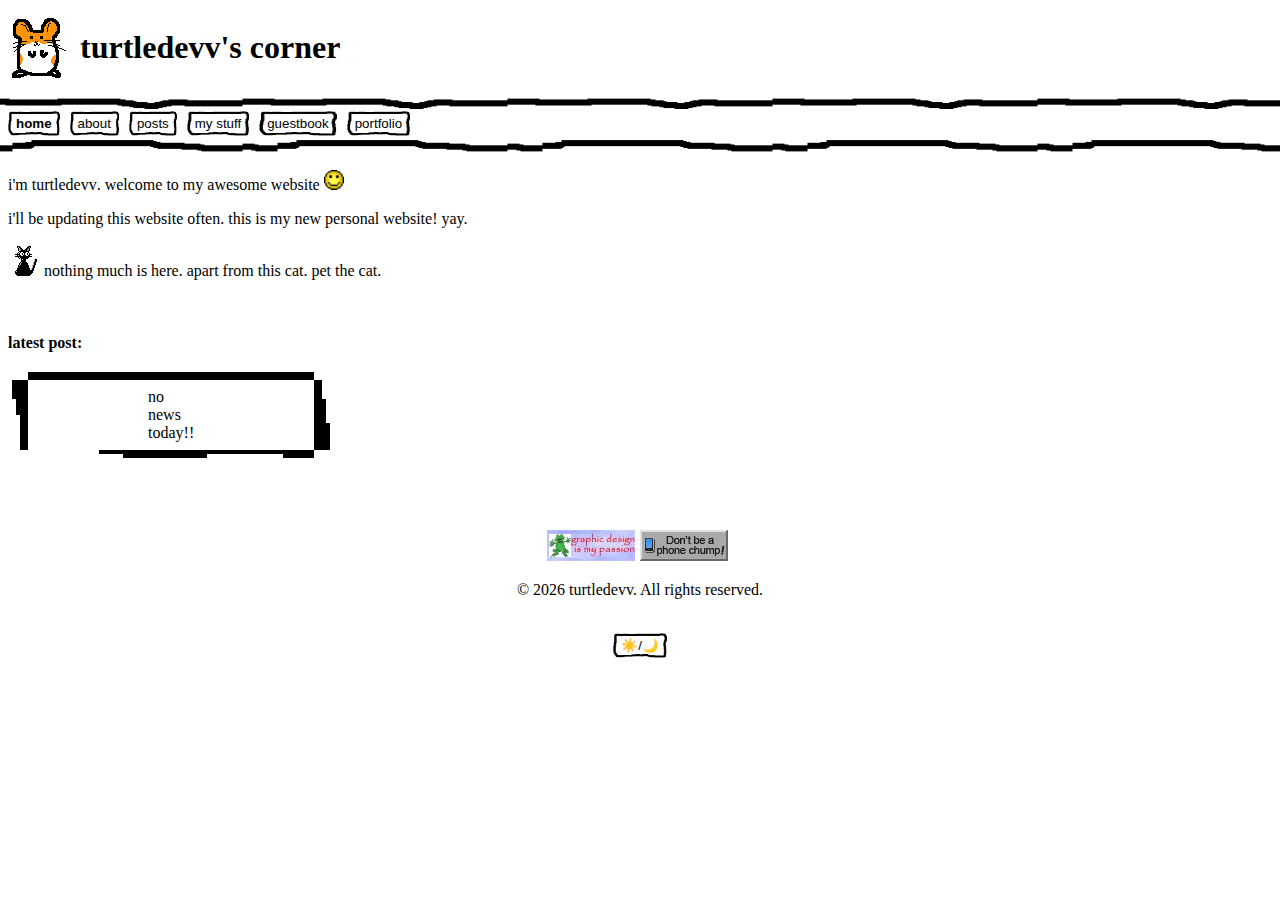
<file: index.html>
<!DOCTYPE html>
<html lang="en">
  <head>
    <title>turtledevv's corner</title>

    <!-- meta stuff -->
    <meta name="viewport" content="width=device-width, initial-scale=1">
    <meta charset="UTF-8">
    <meta name="keywords" content="turtles, homepage, personal, programming, turtledevv, coolboy67yt, coolboy67, turtledev">
    <meta name="description" content="Turtledevv's personal website, home to my weirdest and latest creations.">
    <meta name="author" content="turtledevv">
    <meta name="robots" content="index, follow">
    
    <meta name="theme-color" content="#ffffff"> <!--sorry mobile users for the flashbang (not sorry, L+ratio)-->
    
    <meta property="og:title" content="turtledevv's corner">
    <meta property="og:description" content="Turtledevv's personal website, home to my weirdest and latest creations.">
    <meta property="og:url" content="https://www.turtledev.xyz">
    <meta property="og:type" content="website">
    <meta property="og:image" content="https://www.turtledev.xyz/assets/stupidbanner.png">

    <meta name="twitter:card" content="summary_large_image">
    <meta name="twitter:title" content="turtledevv's corner">
    <meta name="twitter:description" content="Turtledevv's personal website, home to my weirdest and latest creations.">
    <meta name="twitter:image" content="https://www.turtledev.xyz/assets/stupidbanner.png">

    <!-- other stuff -->
    <link rel="stylesheet" href="assets/emojis/emoji.css">
    <link rel="stylesheet" href="styles.css">
    <script src="main.js" defer></script>
    <link rel="icon" type="image/gif" href="assets/turtle-icon.gif">

    <script src="layout.js"></script>
  </head>

  <body data-page="home">
    <!--stops 'ow my eyes' when constantly refreshing using dark mode on. tl;dr: added cause of flashing lights-->
    <!--also looks cool-->
    <div id="blackBox"></div>

    <main>
      <section>
        <p>i'm <span style="font-family: 'Comic Sans MS', 'Comic Sans';">turtledevv</span>. welcome to my awesome website <emoji id='classic smile'/></p>
        <p>i'll be updating this website often. this is my new personal website! yay.</p>
        <img src="assets/cat.gif" alt="🐈‍⬛" style="cursor: grab;" id='cat' onclick="alert('thank you for petting cat')"> nothing much is here. apart from this cat. pet the cat.
      </section>
      <br><br>&nbsp;
      <section>
        <b>latest post:</b>
        <div id='me' class='dynamic' fetchpriority="high">
          no<br>
          news<br>
          today!!<br>
        </div>
      </section>
    </main>
  </body>
</html>
</file>
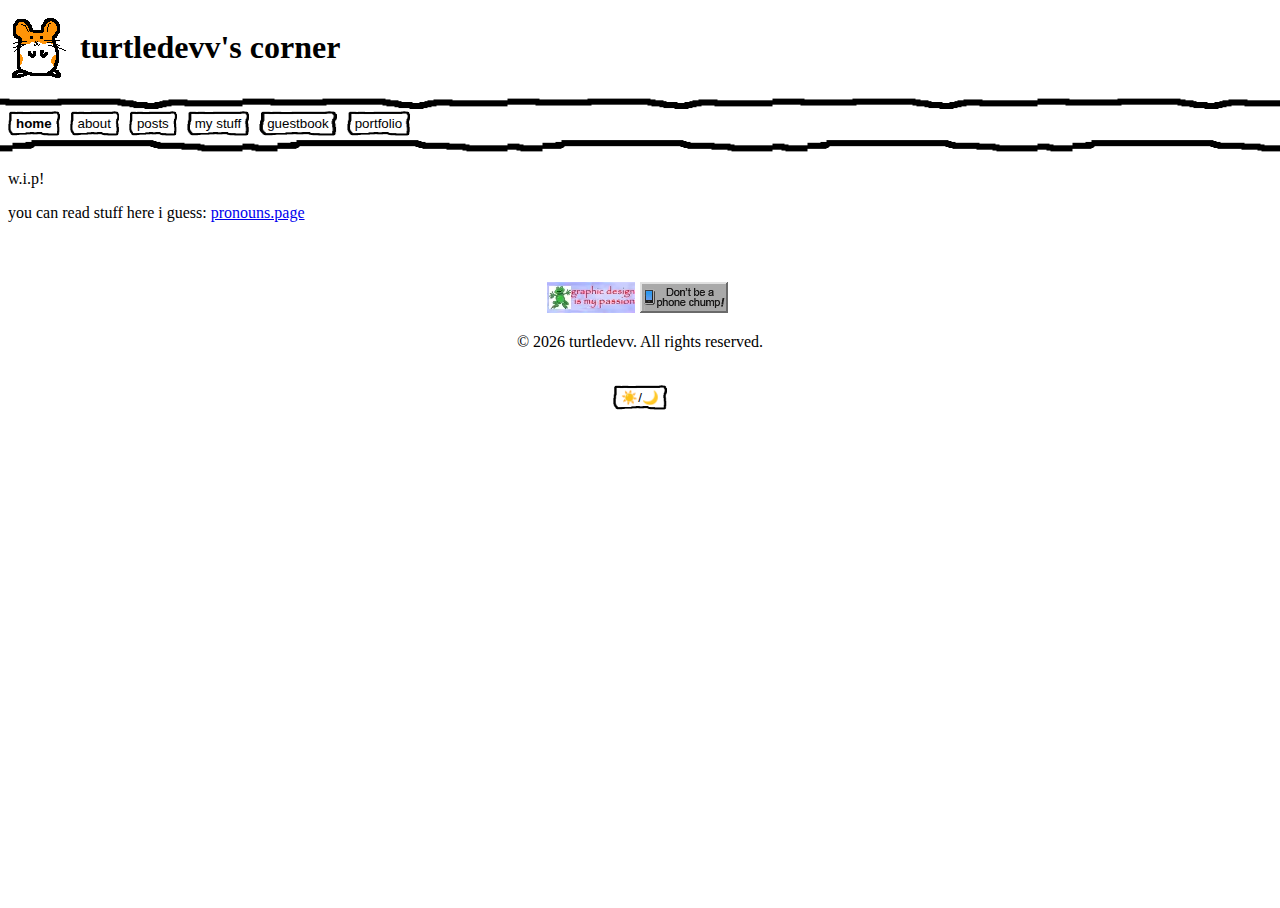
<file: about.html>
<!DOCTYPE html>
<html lang="en">
  <head>
    <title>turtledevv's corner</title>

    <!-- meta stuff -->
    <meta name="viewport" content="width=device-width, initial-scale=1">
    <meta charset="UTF-8">
    <meta name="keywords" content="turtles, homepage, personal, programming, turtledevv, coolboy67yt, coolboy67, turtledev">
    <meta name="description" content="Turtledevv's personal website, home to my weirdest and latest creations.">
    <meta name="author" content="turtledevv">
    <meta name="robots" content="index, follow">
    
    <meta name="theme-color" content="#ffffff"> <!--sorry mobile users for the flashbang (not sorry, L+ratio)-->
    
    <meta property="og:title" content="turtledevv's corner">
    <meta property="og:description" content="Turtledevv's personal website, home to my weirdest and latest creations.">
    <meta property="og:url" content="https://www.turtledev.xyz">
    <meta property="og:type" content="website">
    <meta property="og:image" content="https://www.turtledev.xyz/assets/stupidbanner.png">

    <meta name="twitter:card" content="summary_large_image">
    <meta name="twitter:title" content="turtledevv's corner">
    <meta name="twitter:description" content="Turtledevv's personal website, home to my weirdest and latest creations.">
    <meta name="twitter:image" content="https://www.turtledev.xyz/assets/stupidbanner.png">

    <!-- other stuff -->
    <link rel="stylesheet" href="assets/emojis/emoji.css">
    <link rel="stylesheet" href="styles.css">
    <script src="main.js" defer></script>
    <link rel="icon" type="image/gif" href="assets/turtle-icon.gif">

    <script src="layout.js"></script>
    
    <!-- Vercel Web Analytics -->
    <script defer src="https://cdn.vercel-insights.com/v1/script.js"></script>
  </head>

  <body data-page="about">
    <!--stops 'ow my eyes' when constantly refreshing using dark mode on. tl;dr: added cause of flashing lights-->
    <!--also looks cool-->
    <div id="blackBox"></div>

    <main>
      <p>w.i.p!</p>
      <p>you can read stuff here i guess: <a href="https://en.pronouns.page/@Turtledevv">pronouns.page</a></p>
    </main>

  </body>
</html>
</file>
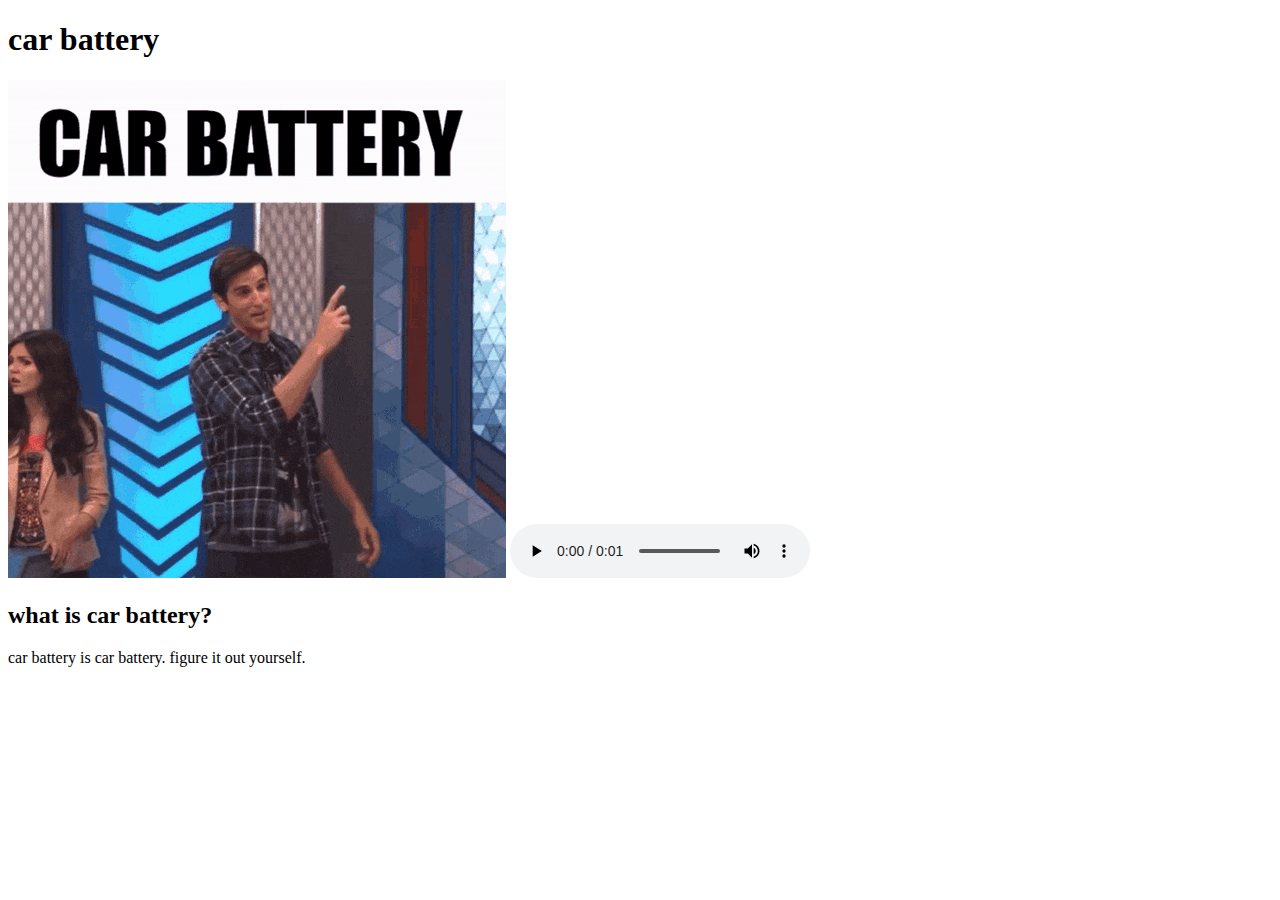
<file: carBattery.html>
<!DOCTYPE html>
<html lang="en">
<head>
    <meta charset="UTF-8">
    <meta name="viewport" content="width=device-width, initial-scale=1">
    <title>car battery</title>
    
    <!-- Vercel Web Analytics -->
    <script defer src="https://cdn.vercel-insights.com/v1/script.js"></script>
</head>
<body>
<h1>car battery</h1>
<img src="/assets/car-battery.gif">
<audio controls>
  <source src="/assets/car-battery.mp3" type="audio/mpeg">
  Your browser does not support the audio element. Get a better browser, loser!
</audio>
<br>

<h2>what is car battery?</h2>
car battery is car battery.
figure it out yourself.
</body>
</html>
</file>
<file: assets/emojis/emoji.css>
emoji {
    display: inline-block;
    content: none;
    height: 20px;
    width: 20px;
}

/* this is a terrible way to do emojis but wait; I DON'T CARE!!! HAHAHAHAHAHAHAHHA SCREW YOU.. WHOEVER YOU ARE! */
emoji#classic\ biggrin { background: url('classic/biggrin.gif'); background-size: cover; }
emoji#classic\ blush { background: url('classic/blush.gif'); background-size: cover; }
emoji#classic\ bouncey { background: url('classic/bouncey.gif'); background-size: cover; }
emoji#classic\ brushteeth { background: url('classic/brushteeth.gif'); background-size: cover; }
emoji#classic\ cheers { background: url('classic/cheers.gif'); background-size: cover; }
emoji#classic\ clown { background: url('classic/clown.gif'); background-size: cover; }
emoji#classic\ confused { background: url('classic/confused.gif'); background-size: cover; }
emoji#classic\ cool { background: url('classic/cool.gif'); background-size: cover; }
emoji#classic\ cry { background: url('classic/cry.gif'); background-size: cover; }
emoji#classic\ dead { background: url('classic/dead.gif'); background-size: cover; }
emoji#classic\ eek { background: url('classic/eek.gif'); background-size: cover; }
emoji#classic\ frown { background: url('classic/frown.gif'); background-size: cover; }
emoji#classic\ hail { background: url('classic/hail.gif'); background-size: cover; }
emoji#classic\ idea { background: url('classic/idea.gif'); background-size: cover; }
emoji#classic\ kiss { background: url('classic/kiss.gif'); background-size: cover; }
emoji#classic\ laugh { background: url('classic/laugh.gif'); background-size: cover; }
emoji#classic\ look { background: url('classic/look.gif'); background-size: cover; }
emoji#classic\ mad { background: url('classic/mad.gif'); background-size: cover; }
emoji#classic\ nerd { background: url('classic/nerd.gif'); background-size: cover; }
emoji#classic\ nono { background: url('classic/nono.gif'); background-size: cover; }
emoji#classic\ notgood { background: url('classic/notgood.gif'); background-size: cover; }
emoji#classic\ perfect { background: url('classic/perfect.gif'); background-size: cover; }
emoji#classic\ quiet { background: url('classic/quiet.gif'); background-size: cover; }
emoji#classic\ rose { background: url('classic/rose.gif'); background-size: cover; }
emoji#classic\ sleep { background: url('classic/sleep.gif'); background-size: cover; }
emoji#classic\ smile { background: url('classic/smile.gif'); background-size: cover; }
emoji#classic\ tongue { background: url('classic/tongue.gif'); background-size: cover; }
emoji#classic\ turtle-icon { background: url('classic/turtle-icon.gif'); background-size: cover; }
emoji#classic\ wave { background: url('classic/wave.gif'); background-size: cover; }
emoji#classic\ whissle { background: url('classic/whissle.gif'); background-size: cover; }
emoji#classic\ wink { background: url('classic/wink.gif'); background-size: cover; }

emoji#new\ biggrin { background: url('new/biggrin.png'); background-size: cover; }
emoji#new\ confused { background: url('new/confused.png'); background-size: cover; }
emoji#new\ cool { background: url('new/cool.png'); background-size: cover; }
emoji#new\ eek { background: url('new/eek.png'); background-size: cover; }
emoji#new\ frown { background: url('new/frown.png'); background-size: cover; }
emoji#new\ mad { background: url('new/mad.png'); background-size: cover; }
emoji#new\ redface { background: url('new/redface.png'); background-size: cover; }
emoji#new\ rolleyes { background: url('new/rolleyes.png'); background-size: cover; }
emoji#new\ shrug { background: url('new/shrug.webp'); background-size: cover; }
emoji#new\ smile { background: url('new/smile.png'); background-size: cover; }
emoji#new\ thumbup { background: url('new/thumbup.png'); background-size: cover; }
emoji#new\ tounge { background: url('new/tounge.png'); background-size: cover; }
emoji#new\ wink { background: url('new/wink.png'); background-size: cover; }

emoji#turtle\ careless { background: url('turtle/careless.png'); background-size: cover; }
emoji#turtle\ cuss { background: url('turtle/cuss.png'); background-size: cover; }
emoji#turtle\ eye { background: url('turtle/eye.png'); background-size: cover; }
emoji#turtle\ idea { background: url('turtle/idea.png'); background-size: cover; }
emoji#turtle\ joy { background: url('turtle/joy.png'); background-size: cover; }
emoji#turtle\ king { background: url('turtle/king.png'); background-size: cover; }
emoji#turtle\ mad { background: url('turtle/mad.png'); background-size: cover; }
emoji#turtle\ melt { background: url('turtle/melt.png'); background-size: cover; }
emoji#turtle\ party { background: url('turtle/party.png'); background-size: cover; }
emoji#turtle\ pixel { background: url('turtle/pixel.png'); background-size: cover; }
emoji#turtle\ program { background: url('turtle/program.png'); background-size: cover; }
emoji#turtle\ question { background: url('turtle/question.png'); background-size: cover; }
emoji#turtle\ raged { background: url('turtle/raged.png'); background-size: cover; }
emoji#turtle\ robot { background: url('turtle/robot.png'); background-size: cover; }
emoji#turtle\ shock { background: url('turtle/shock.png'); background-size: cover; }
emoji#turtle\ skull { background: url('turtle/skull.png'); background-size: cover; }
emoji#turtle\ smile { background: url('turtle/smile.png'); background-size: cover; }
emoji#turtle\ sob { background: url('turtle/sob.png'); background-size: cover; }
emoji#turtle\ sunglasses { background: url('turtle/sunglasses.png'); background-size: cover; }
emoji#turtle\ sweat { background: url('turtle/sweat.png'); background-size: cover; }
emoji#turtle\ thumbup { background: url('turtle/thumbup.png'); background-size: cover; }
emoji#turtle\ warn { background: url('turtle/warn.png'); background-size: cover; }
</file>
<file: styles.css>
#blackBox {
    position: fixed;
    top: 0;
    left: 0;
    width: 100vw;
    height: 100vh;
    background: black;
    z-index: 999999999;
    pointer-events: all;
    opacity: 1;
    transition: opacity 0.5s ease-in-out;
}



body#dark {
    color: white;
    background-color: black;
}

body#dark nav {
    filter: invert(1);
}

body#dark main button, body#dark img#cat {
    filter: invert(1);
}



body {
    margin: 0;
    width: 100vw;
    height: 100vh;
    background: white;
}

main, header {
    margin: 8px;
}

header {
    display: flex;
    height: 80px;
}

nav button {
    margin-right: 10px;
}

nav {
    padding-left: 8px;
    background: url('assets/lines.gif');
    background-repeat: repeat-x;
    background-size: 265px 100%;
    background-position: top;
    padding-bottom: 18px;
    padding-top: 15px;
}

button {
    background: url('assets/button.gif');
    background-size: 100% 100%;
    border: none;
    padding: 5px 8px 5px 8px;
    border-radius: 3.77px;
    cursor: pointer;
}

button:hover {
    filter: brightness(1.5);
}

footer {
    margin-top: 60px;
    width: 100vw;
    text-align: center;
}

footer img {
    margin-right: 5px;
}

div.dynamic {
    padding: 0px;
    border-width: 20px;
    border-style: solid;
    border-image-source: url('/assets/div.png');
    border-image-slice: 20;
    border-image-repeat: repeat;
    overflow: auto;
    box-sizing: border-box;
    image-rendering: pixelated;
}

/* warning; janky as hell */
body#dark div.dynamic {
    color: rgb(0, 0, 0);
    filter: invert(1);
}

body#dark div.dynamic emoji {
    filter: invert(1);
}
/* warning end */

#me {
    width: fit-content;
    padding: 8px 120px;
    margin-top: 8px;
}
</file>
